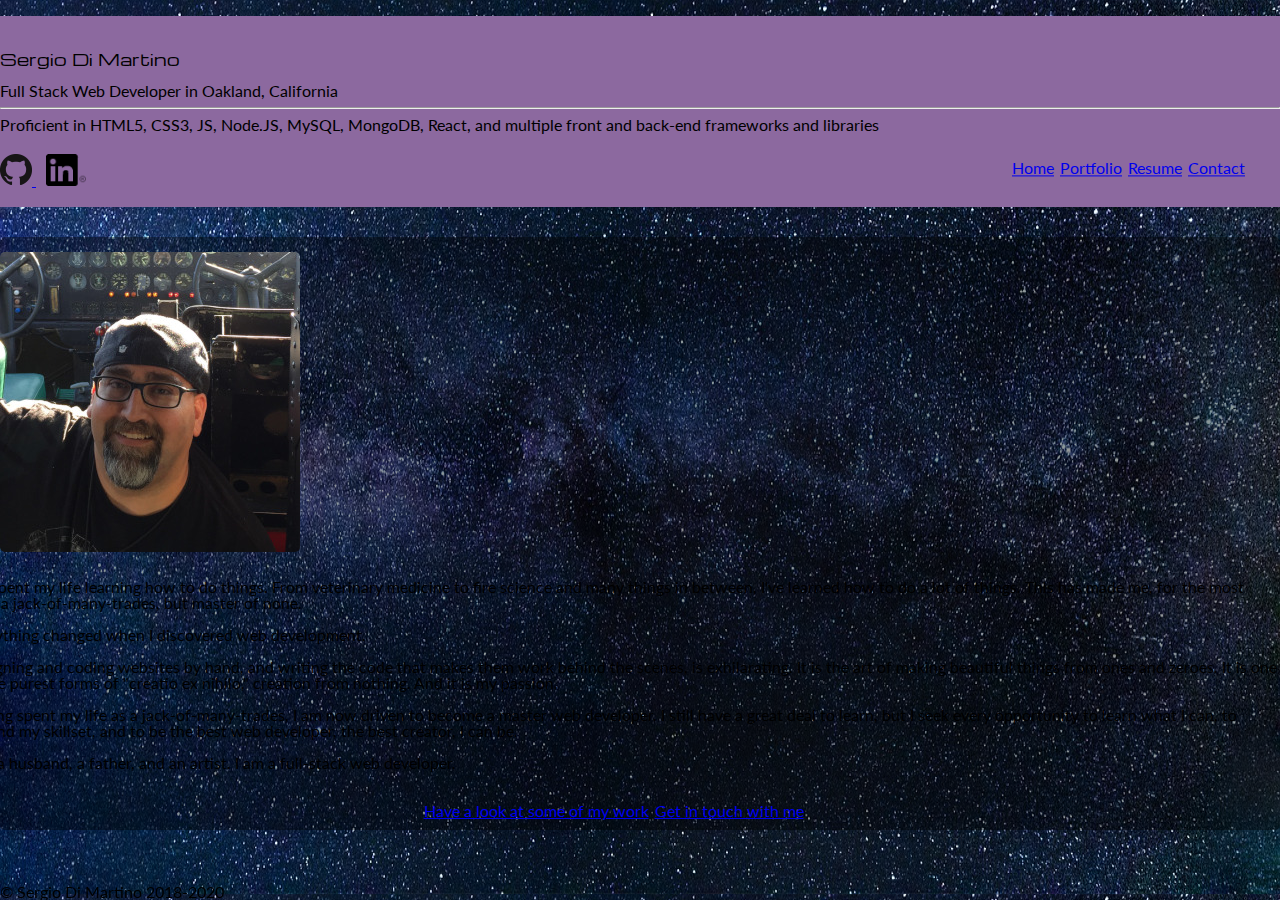
<file: index.html>
<!DOCTYPE html>
<!--[if lt IE 7]>      <html class="no-js lt-ie9 lt-ie8 lt-ie7"> <![endif]-->
<!--[if IE 7]>         <html class="no-js lt-ie9 lt-ie8"> <![endif]-->
<!--[if IE 8]>         <html class="no-js lt-ie9"> <![endif]-->
<!--[if gt IE 8]><!-->
<html class="no-js" lang="en">
  <!--<![endif]-->

  <head>
    <!-- Global site tag (gtag.js) - Google Analytics -->
    <script async src="https://www.googletagmanager.com/gtag/js?id=UA-171512220-1"></script>
    <script>
      window.dataLayer = window.dataLayer || [];
      function gtag(){dataLayer.push(arguments);}
      gtag('js', new Date());

      gtag('config', 'UA-171512220-1');
    </script>
    <!-- end Google Analytics -->
    <meta charset="utf-8" />
    <meta http-equiv="X-UA-Compatible" content="IE=edge" />
    <title>Sergio Di Martino | Full Stack Developer</title>
    <meta
      name="description"
      content="Sergio Di Martino's web development portfolio"
    />
    <meta name="viewport" content="width=device-width, initial-scale=1" />
    <link
      rel="stylesheet"
      href="https://stackpath.bootstrapcdn.com/bootstrap/4.2.1/css/bootstrap.min.css"
      integrity="sha384-GJzZqFGwb1QTTN6wy59ffF1BuGJpLSa9DkKMp0DgiMDm4iYMj70gZWKYbI706tWS"
      crossorigin="anonymous"
    />
    <link
      href="https://fonts.googleapis.com/css?family=Lato|Michroma"
      rel="stylesheet"
    />
    <link rel="stylesheet" href="assets/css/reset.css" />
    <link rel="stylesheet" href="assets/css/style.css" />
  </head>

  <body>
    <!--[if lt IE 7]>
      <p class="browsehappy">
        You are using an <strong>outdated</strong> browser. Please
        <a href="#">upgrade your browser</a> to improve your experience.
      </p>
    <![endif]-->
    <div class="container">
      <br />
      <header>
        <div class="jumbotron text-light">
          <h1 class="display-4 header">Sergio Di Martino</h1>
          <br />
          <p class="lead">
            Full Stack Web Developer in Oakland, California
          </p>
          <hr class="my-2" />
          <p>
            Proficient in HTML5, CSS3, JS, Node.JS, MySQL, MongoDB, React, and
            multiple front and back-end frameworks and libraries
          </p>
          <br />
          <div class="header-nav">
            <span class="left-nav">
              <a href="https://github.com/sdimartino510" target="_blank">
                <img
                  src="assets/images/GitHub-Mark-32px.png"
                  alt="GitHub Logo"
                />
              </a>
              <a
                href="https://www.linkedin.com/in/sergio-di-martino-9360345"
                target="_blank"
              >
                <img
                  class="linked-in"
                  src="assets/images/In-Black-34px-R.png"
                  alt="LinkedIn Logo"
                  height="32px"
                />
              </a>
            </span>
            <span class="right-nav">
              <!-- <p class="links"> -->
              <a class="badge badge-secondary" href="#">Home</a>
              <a class="badge badge-dark" href="portfolio.html">Portfolio</a>
              <a class="badge badge-dark" href="./assets/documents/SergioDiMartinoResume1.pdf" target="_blank">Resume</a>
              <a class="badge badge-dark" href="contact.html">Contact</a>
              <!-- </p> -->
            </span>
          </div>
        </div>
      </header>
      <br />
      <br />
      <main>
        <div class="container about-me text-light border">
          <div class="row">
            <div class="col-md-4 about-pic">
              <img
                class="portrait"
                src="assets/images/portrait2.jpg"
                alt="Picture of Sergio"
              />
            </div>
            <div class="col-md-8 about-text">
              <p>
                I've spent my life learning how to do things. From veterinary
                medicine to fire science and many things in between, I've
                learned how to do a lot of things. This has made me, for the
                most part, a jack-of-many-trades, but master of none.
              </p>
              <br />
              <p>
                Everything changed when I discovered web development.
              </p>
              <br />
              <p>
                Designing and coding websites by hand, and writing the code that
                makes them work behind the scenes, is exhilarating. It is the
                art of making beautiful things from ones and zeroes. It is one
                of the purest forms of "creatio ex nihilo," creation from
                nothing. And it is my passion.
              </p>
              <br />
              <p>
                Having spent my life as a jack-of-many-trades, I am now driven
                to become a master web developer. I still have a great deal to
                learn, but I seek every opportunity to learn what I can, to
                expand my skillset, and to be the best web developer, the best
                <em>creator</em>, I can be.
              </p>
              <br />
              <p>
                I am a husband, a father, and an artist. I am a full-stack web
                developer.
              </p>
              <br />
              <br />
              <p class="about-links">
                <a
                  class="badge badge-pill badge-secondary"
                  href="portfolio.html"
                  >Have a look at some of my work</a
                >
                <a class="badge badge-pill badge-secondary" href="contact.html"
                  >Get in touch with me</a
                >
              </p>
            </div>
          </div>
        </div>
      </main>
    </div>
    <br />
    <br />
    <br />
    <br />
    <footer>
      <div class="row p-1 mb-2 bg-dark text-white text-center">
        <div class="col-md-4"></div>
        <div class="col-md-4">
          <small>&copy; Sergio Di Martino 2018-2020</small>
        </div>
        <div class="col-md-4"></div>
      </div>
    </footer>
    <script src="assets/javascript/script.js" async defer></script>
  </body>
</html>
</file>
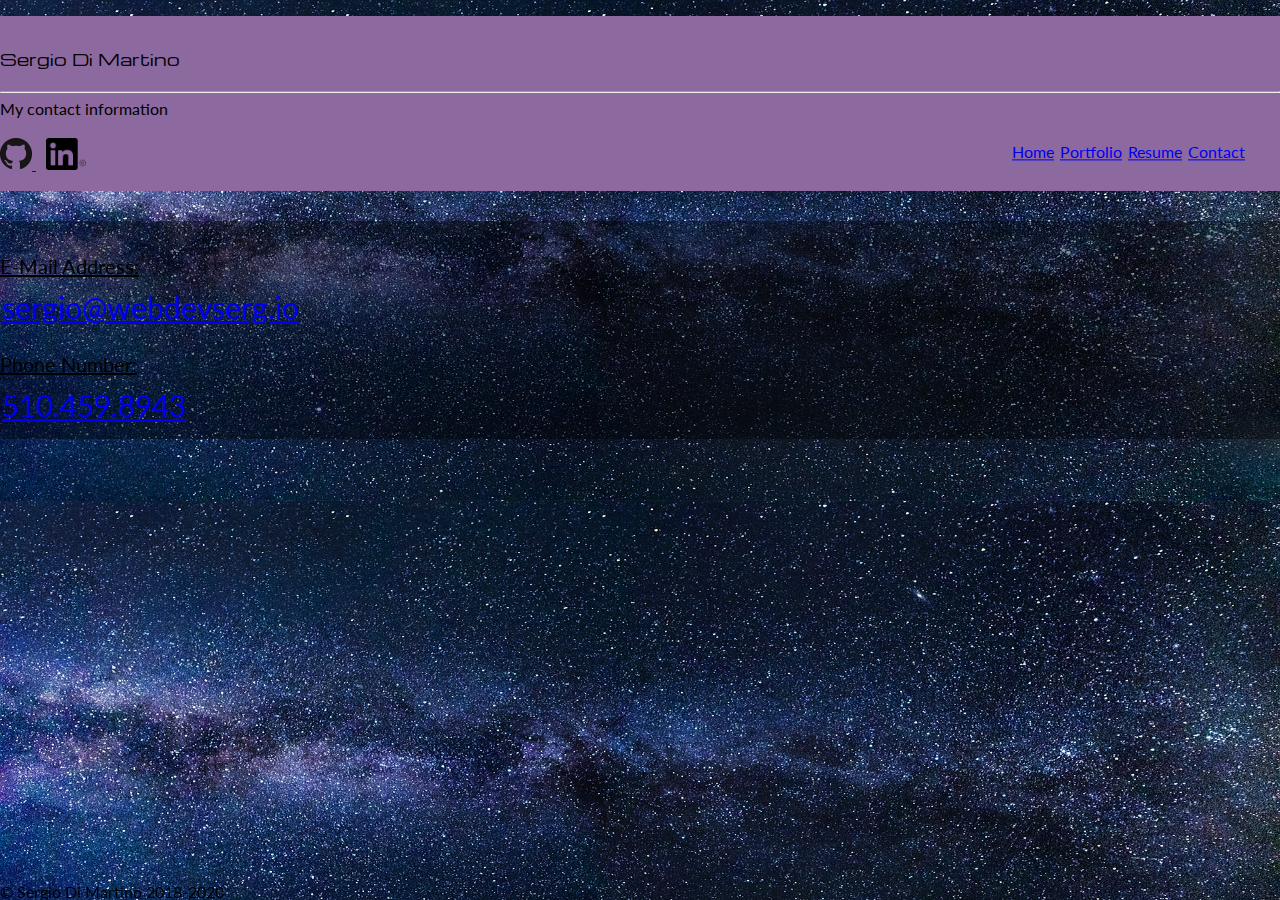
<file: contact.html>
<!DOCTYPE html>
<!--[if lt IE 7]>      <html class="no-js lt-ie9 lt-ie8 lt-ie7"> <![endif]-->
<!--[if IE 7]>         <html class="no-js lt-ie9 lt-ie8"> <![endif]-->
<!--[if IE 8]>         <html class="no-js lt-ie9"> <![endif]-->
<!--[if gt IE 8]><!-->
<html class="no-js" lang="en">
  <!--<![endif]-->
  <head>
    <!-- Global site tag (gtag.js) - Google Analytics -->
    <script async src="https://www.googletagmanager.com/gtag/js?id=UA-171512220-1"></script>
    <script>
      window.dataLayer = window.dataLayer || [];
      function gtag(){dataLayer.push(arguments);}
      gtag('js', new Date());

      gtag('config', 'UA-171512220-1');
    </script>
    <!-- end Google Analytics -->
    <meta charset="utf-8" />
    <meta http-equiv="X-UA-Compatible" content="IE=edge" />
    <title>Sergio Di Martino | Contact Me</title>
    <meta name="description" content="Get in touch with me" />
    <meta name="viewport" content="width=device-width, initial-scale=1" />
    <link
      rel="stylesheet"
      href="https://stackpath.bootstrapcdn.com/bootstrap/4.2.1/css/bootstrap.min.css"
      integrity="sha384-GJzZqFGwb1QTTN6wy59ffF1BuGJpLSa9DkKMp0DgiMDm4iYMj70gZWKYbI706tWS"
      crossorigin="anonymous"
    />
    <link
      href="https://fonts.googleapis.com/css?family=Lato|Michroma"
      rel="stylesheet"
    />
    <link rel="stylesheet" href="assets/css/reset.css" />
    <link rel="stylesheet" href="assets/css/style.css" />
  </head>
  <body>
    <!--[if lt IE 7]>
      <p class="browsehappy">
        You are using an <strong>outdated</strong> browser. Please
        <a href="#">upgrade your browser</a> to improve your experience.
      </p>
    <![endif]-->
    <div class="container">
      <br />
      <header>
        <div class="jumbotron text-light">
          <h1 class="display-4 header">Sergio Di Martino</h1>
          <br />
          <hr class="my-2" />
          <p class="lead">
            My contact information
          </p>
          <br />
          <div class="header-nav">
            <span class="left-nav">
              <a href="https://github.com/sdimartino510" target="_blank">
                <img
                  src="assets/images/GitHub-Mark-32px.png"
                  alt="GitHub Logo"
                />
              </a>
              <a
                href="https://www.linkedin.com/in/sergio-di-martino-9360345"
                target="_blank"
              >
                <img
                  class="linked-in"
                  src="assets/images/In-Black-34px-R.png"
                  alt="LinkedIn Logo"
                  height="32px"
                />
              </a>
            </span>
            <span class="right-nav">
              <!-- <p class="links"> -->
              <a class="badge badge-dark" href="index.html">Home</a>
              <a class="badge badge-dark" href="portfolio.html">Portfolio</a>
              <a class="badge badge-dark" href="./assets/documents/SergioDiMartinoResume1.pdf" target="_blank">Resume</a>
              <a class="badge badge-secondary" href="#">Contact</a>
              <!-- </p> -->
            </span>
          </div>
        </div>
      </header>
      <br />
      <br />
      <main>
        <div class="jumbotron contact text-light border">
          <div class="col-md-12">
            <p class="underline">
              E-Mail Address:
            </p>
            <br />
            <p class="email">
              <a
                href="mailto:sergio@webdevserg.io?subject=web portfolio"
                class="badge badge-pill badge-secondary"
                >sergio@webdevserg.io</a
              >
            </p>
            <br />
            <br />
            <p class="underline">
              Phone Number:
            </p>
            <br />
            <p class="email">
              <a
                href="tel:510-459-8943"
                class="badge badge-pill badge-secondary"
                >510.459.8943</a
              >
            </p>
          </div>
        </div>
      </main>
    </div>
    <br />
    <br />
    <br />
    <br />
    <footer>
      <div class="row p-1 mb-2 bg-dark text-white text-center">
        <div class="col-md-4"></div>
        <div class="col-md-4">
          <small>&copy; Sergio Di Martino 2018-2020</small>
        </div>
        <div class="col-md-4"></div>
      </div>
    </footer>
    <script
      src="https://code.jquery.com/jquery-3.3.1.js"
      integrity="sha256-2Kok7MbOyxpgUVvAk/HJ2jigOSYS2auK4Pfzbm7uH60="
      crossorigin="anonymous"
    ></script>
    <!-- <script src="https://www.gstatic.com/firebasejs/5.8.3/firebase.js"></script>
    <script src="https://unpkg.com/sweetalert/dist/sweetalert.min.js"></script>
    <script src="assets/javascript/script.js" async defer></script> -->
  </body>
</html>
</file>
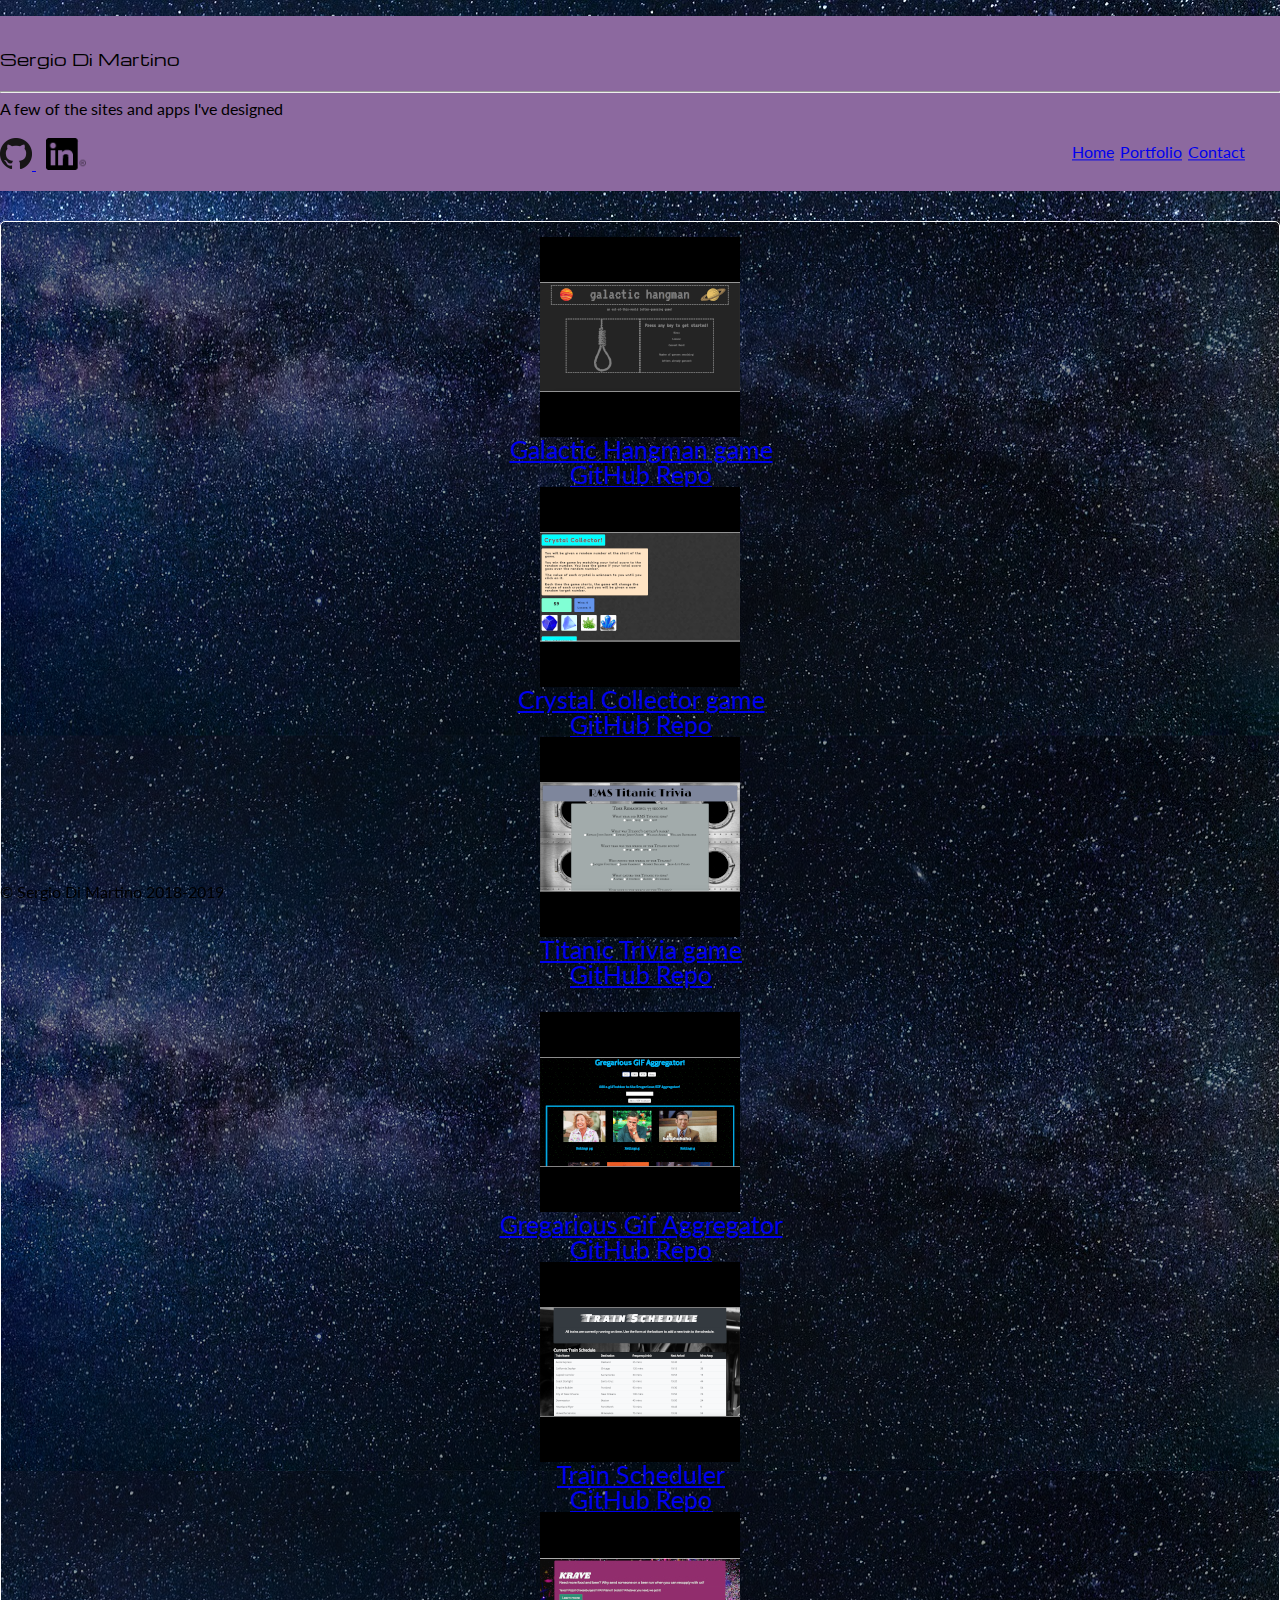
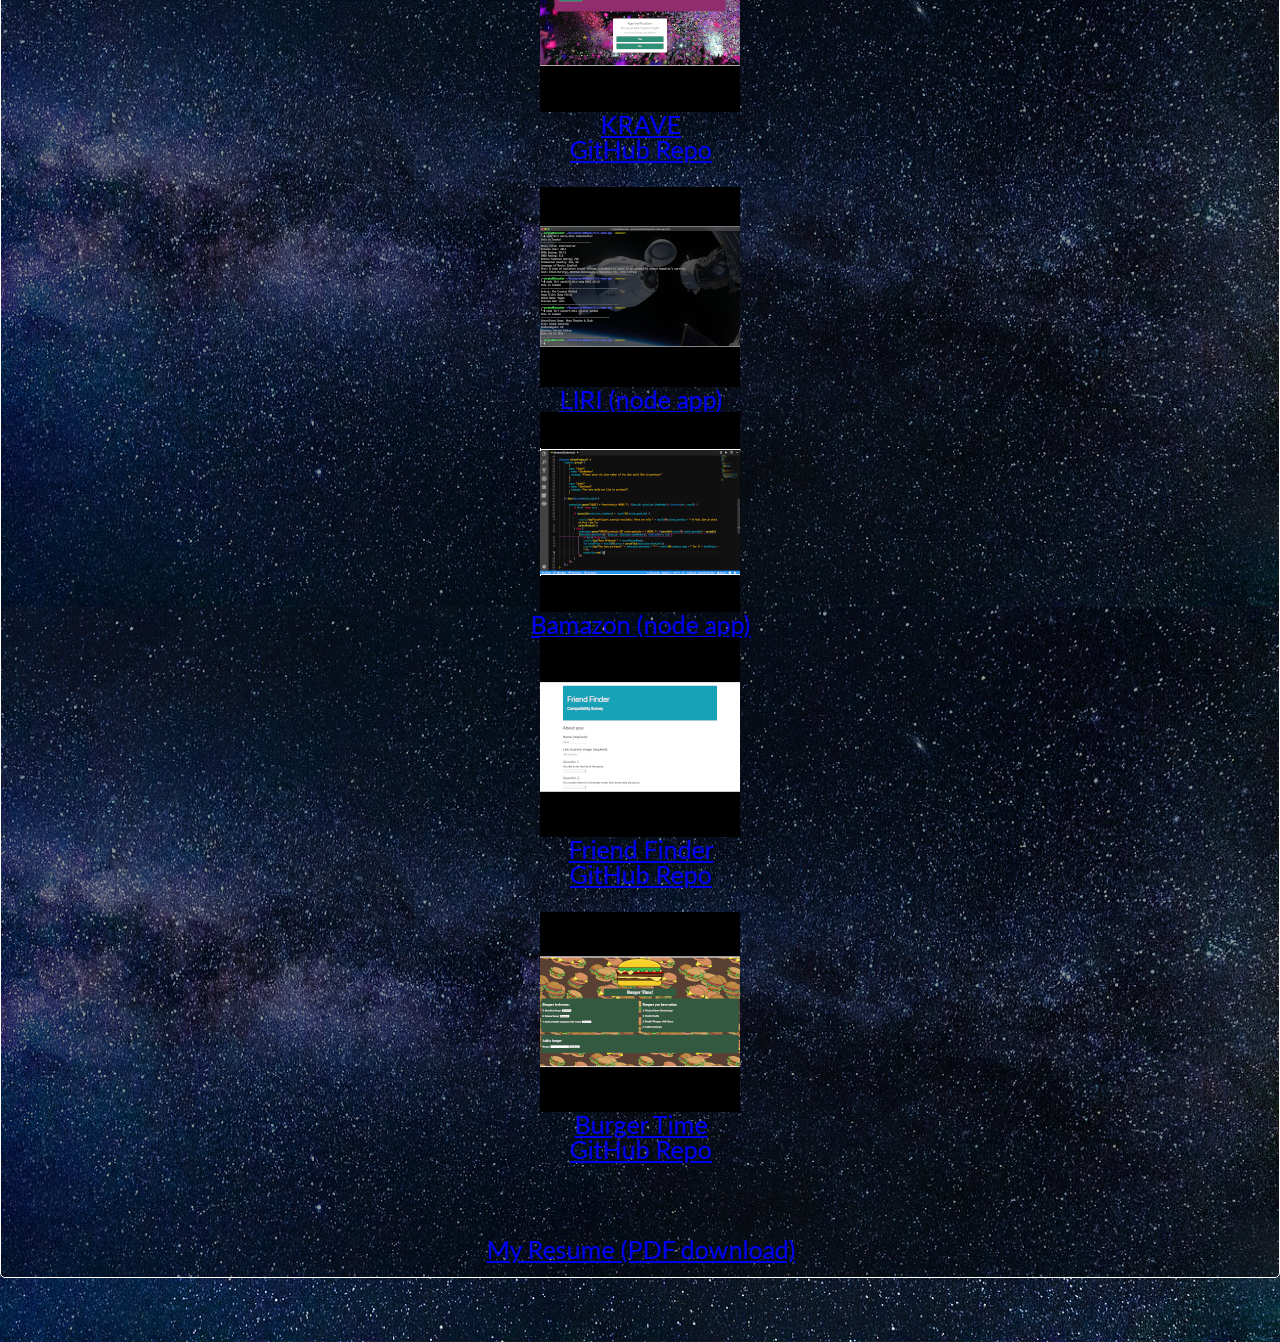
<file: portfolio-x.html>
<!DOCTYPE html>
<!--[if lt IE 7]>      <html class="no-js lt-ie9 lt-ie8 lt-ie7"> <![endif]-->
<!--[if IE 7]>         <html class="no-js lt-ie9 lt-ie8"> <![endif]-->
<!--[if IE 8]>         <html class="no-js lt-ie9"> <![endif]-->
<!--[if gt IE 8]><!--> <html class="no-js"> <!--<![endif]-->
    <head>
        <meta charset="utf-8">
        <meta http-equiv="X-UA-Compatible" content="IE=edge">
        <title>Sergio Di Martino | Portfolio</title>
        <meta name="description" content="A selection of websites I have created">
        <meta name="viewport" content="width=device-width, initial-scale=1">
        <link rel="stylesheet"
            href="https://stackpath.bootstrapcdn.com/bootstrap/4.2.1/css/bootstrap.min.css" integrity="sha384-GJzZqFGwb1QTTN6wy59ffF1BuGJpLSa9DkKMp0DgiMDm4iYMj70gZWKYbI706tWS" crossorigin="anonymous">
        <link href="https://fonts.googleapis.com/css?family=Lato|Michroma" rel="stylesheet">
        <link rel="stylesheet" href="assets/css/reset.css">
        <link rel="stylesheet" href="assets/css/style.css">
    </head>
    <body>
        <!--[if lt IE 7]>
            <p class="browsehappy">You are using an <strong>outdated</strong> browser. Please <a href="#">upgrade your browser</a> to improve your experience.</p>
        <![endif]-->
        <div class="container">
        <br>
            <div class="jumbotron text-light">
                <h1 class="display-4 header">Sergio Di Martino</h1>
                <br>
                <hr class="my-2">
                <p class="lead">
                    A few of the sites and apps I've designed
                </p>
                <br>
                    <div class="header-nav">
                        <span class="left-nav">
                            <a href="https://github.com/sdimartino510" target="_blank">
                                <img src="assets/images/GitHub-Mark-32px.png" alt="GitHub Logo">
                            </a>
                            <a href="https://www.linkedin.com/in/sergio-di-martino-9360345" target="_blank">
                                <img class="linked-in" src="assets/images/In-Black-34px-R.png" alt="LinkedIn Logo" height="32px">
                            </a>
                        </span>
                        <span class="right-nav">
                            <!-- <p class="links"> -->
                                <a class="badge badge-dark" href="index.html">Home</a>
                                <a class="badge badge-secondary" href="#">Portfolio</a>
                                <a class="badge badge-dark" href="contact.html">Contact</a>
                            <!-- </p> -->
                        </span>
                    </div>
            </div>
            <br>
            <br>
            <div class="container portfolio text-light">
                <div class="row">
                    <div class="col-md-4">
                        <a href="https://webdevserg.io/Word-Guess-Game/" target="_blank">
                            <img src="assets/images/hangman.png" class="hvr-float" alt="Galactic Hangman game">
                        </a>
                        <p>
                            <a class="badge badge-pill badge-secondary" href="https://webdevserg.io/Word-Guess-Game/" target="_blank">Galactic Hangman game</a>
                        </p>
                        <p>
                            <a class="badge badge-pill badge-secondary" href="https://github.com/sdimartino510/Word-Guess-Game" target="_blank">GitHub Repo</a>
                        </p>
                    </div>
                    <div class="col-md-4">
                        <a href="https://webdevserg.io/unit-4-game/" target="_blank">
                            <img src="assets/images/crystal-collector.png" class="hvr-float" alt="Crystal Collector game">
                        </a>
                        <p>
                            <a class="badge badge-pill badge-secondary" href="https://webdevserg.io/unit-4-game/" target="_blank">Crystal Collector game</a>
                        </p>
                        <p>
                            <a class="badge badge-pill badge-secondary" href="https://github.com/sdimartino510/unit-4-game" target="_blank">GitHub Repo</a>
                        </p>
                    </div>
                    <div class="col-md-4">
                        <a href="https://webdevserg.io/TriviaGame/" target="_blank">
                            <img src="assets/images/titanic-trivia.png" class="hvr-float" alt="Titanic Trivia game">
                        </a>
                        <p>
                            <a class="badge badge-pill badge-secondary" href="https://webdevserg.io/TriviaGame/" target="_blank">Titanic Trivia game</a>
                        </p>
                        <p>
                            <a class="badge badge-pill badge-secondary" href="https://github.com/sdimartino510/TriviaGame" target="_blank">GitHub Repo</a>
                        </p>
                    </div>
                </div>
                <br>
                <div class="row">
                    <div class="col-md-4">
                        <a href="https://webdevserg.io/gif-aggregator/" target="_blank">
                            <img src="assets/images/gif-aggregator.png" class="hvr-float" alt="Gregarious Gif Aggregator">
                        </a>
                        <p>
                            <a class="badge badge-pill badge-secondary" href="https://webdevserg.io/gif-aggregator/" target="_blank">Gregarious Gif Aggregator</a>
                        </p>
                        <p>
                            <a class="badge badge-pill badge-secondary" href="https://github.com/sdimartino510/gif-aggregator" target="_blank">GitHub Repo</a>
                        </p>
                    </div>
                    <div class="col-md-4">
                        <a href="https://webdevserg.io/train-time/" target="_blank">
                            <img src="assets/images/train-schedule.png" class="hvr-float" alt="Train Scheduler">
                        </a>
                        <p>
                            <a class="badge badge-pill badge-secondary" href="https://webdevserg.io/train-time/" target="_blank">Train Scheduler</a>
                        </p>
                        <p>
                            <a class="badge badge-pill badge-secondary" href="https://github.com/sdimartino510/train-time" target="_blank">GitHub Repo</a>
                        </p>
                    </div>
                    <div class="col-md-4">
                        <a href="https://jennmartinez.github.io/Project1/" target="_blank">
                            <img src="assets/images/krave.jpeg" class="hvr-float" alt="KRAVE food delivery service">
                        </a>
                        <p>
                            <a class="badge badge-pill badge-secondary" href="https://jennmartinez.github.io/Project1/" target="_blank">KRAVE</a>
                        </p>
                        <p>
                            <a class="badge badge-pill badge-secondary" href="https://github.com/JennMartinez/Project1" target="_blank">GitHub Repo</a>
                        </p>
                    </div>
                </div>
                <br>
                <div class="row">
                    <div class="col-md-4">
                        <a href="https://github.com/sdimartino510/liri-node-app" target="_blank">
                            <img src="assets/images/liri-app.png" class="hvr-float" alt="LIRI node app">
                        </a>
                        <p>
                            <a class="badge badge-pill badge-secondary" href="https://github.com/sdimartino510/liri-node-app" target="_blank">LIRI (node app)</a>
                        </p>
                    </div>
                    <div class="col-md-4">
                        <a href="https://github.com/sdimartino510/bamazon" target="_blank">
                            <img src="assets/images/bamazon-app.png" class="hvr-float" alt="Bamazon node app">
                        </a>
                        <p>
                            <a class="badge badge-pill badge-secondary" href="https://github.com/sdimartino510/bamazon" target="_blank">Bamazon (node app)</a>
                        </p>
                    </div>
                    <div class="col-md-4">
                        <a href="https://fierce-shore-10494.herokuapp.com/" target="_blank">
                            <img src="assets/images/friendfinder.png" class="hvr-float" alt="Friend Finder">
                        </a>
                        <p>
                            <a class="badge badge-pill badge-secondary" href="https://fierce-shore-10494.herokuapp.com/" target="_blank">Friend Finder</a>
                        </p>
                        <p>
                            <a class="badge badge-pill badge-secondary" href="https://github.com/sdimartino510/FriendFinder" target="_blank">GitHub Repo</a>
                        </p>
                    </div>
                </div>
                <br>
                <div class="row">
                    <div class="col-md-4">
                        <a href="https://powerful-harbor-88017.herokuapp.com/burgers" target="_blank">
                            <img src="assets/images/burger-time.png" class="hvr-float" alt="Burger Time">
                        </a>
                        <p>
                            <a class="badge badge-pill badge-secondary" href="https://powerful-harbor-88017.herokuapp.com/burgers" target="_blank">Burger Time</a>
                        </p>
                        <p>
                            <a class="badge badge-pill badge-secondary" href="https://github.com/sdimartino510/burger" target="_blank">GitHub Repo</a>
                        </p>
                    </div>
                    <div class="col-md-4 resume-link">
                        <br>
                        <br>
                        <br>
                        <a class="badge badge-pill badge-secondary" href="assets/documents/SergioDiMartinoResume.pdf" target="_blank">My Resume (PDF download)</a>
                    </div>
                    <div class="col-md-4">
                        <!-- Reserved for future project -->
                    </div>
                </div>
            </div>
        </div>
        <br>
        <br>
        <br>
        <br>
        <footer>
            <div class="row p-1 mb-2 bg-dark text-white text-center">
                <div class="col-md-4">
                </div>
                <div class="col-md-4">
                    <small>&copy; Sergio Di Martino 2018-2019</small>
                </div>
                <div class="col-md-4">
                </div>
            </div>
        </footer>
        <script
            src="https://code.jquery.com/jquery-3.3.1.js"
            integrity="sha256-2Kok7MbOyxpgUVvAk/HJ2jigOSYS2auK4Pfzbm7uH60="
            crossorigin="anonymous"></script>
        <script src="assets/javascript/script.js" async defer></script>
    </body>
</html>
</file>
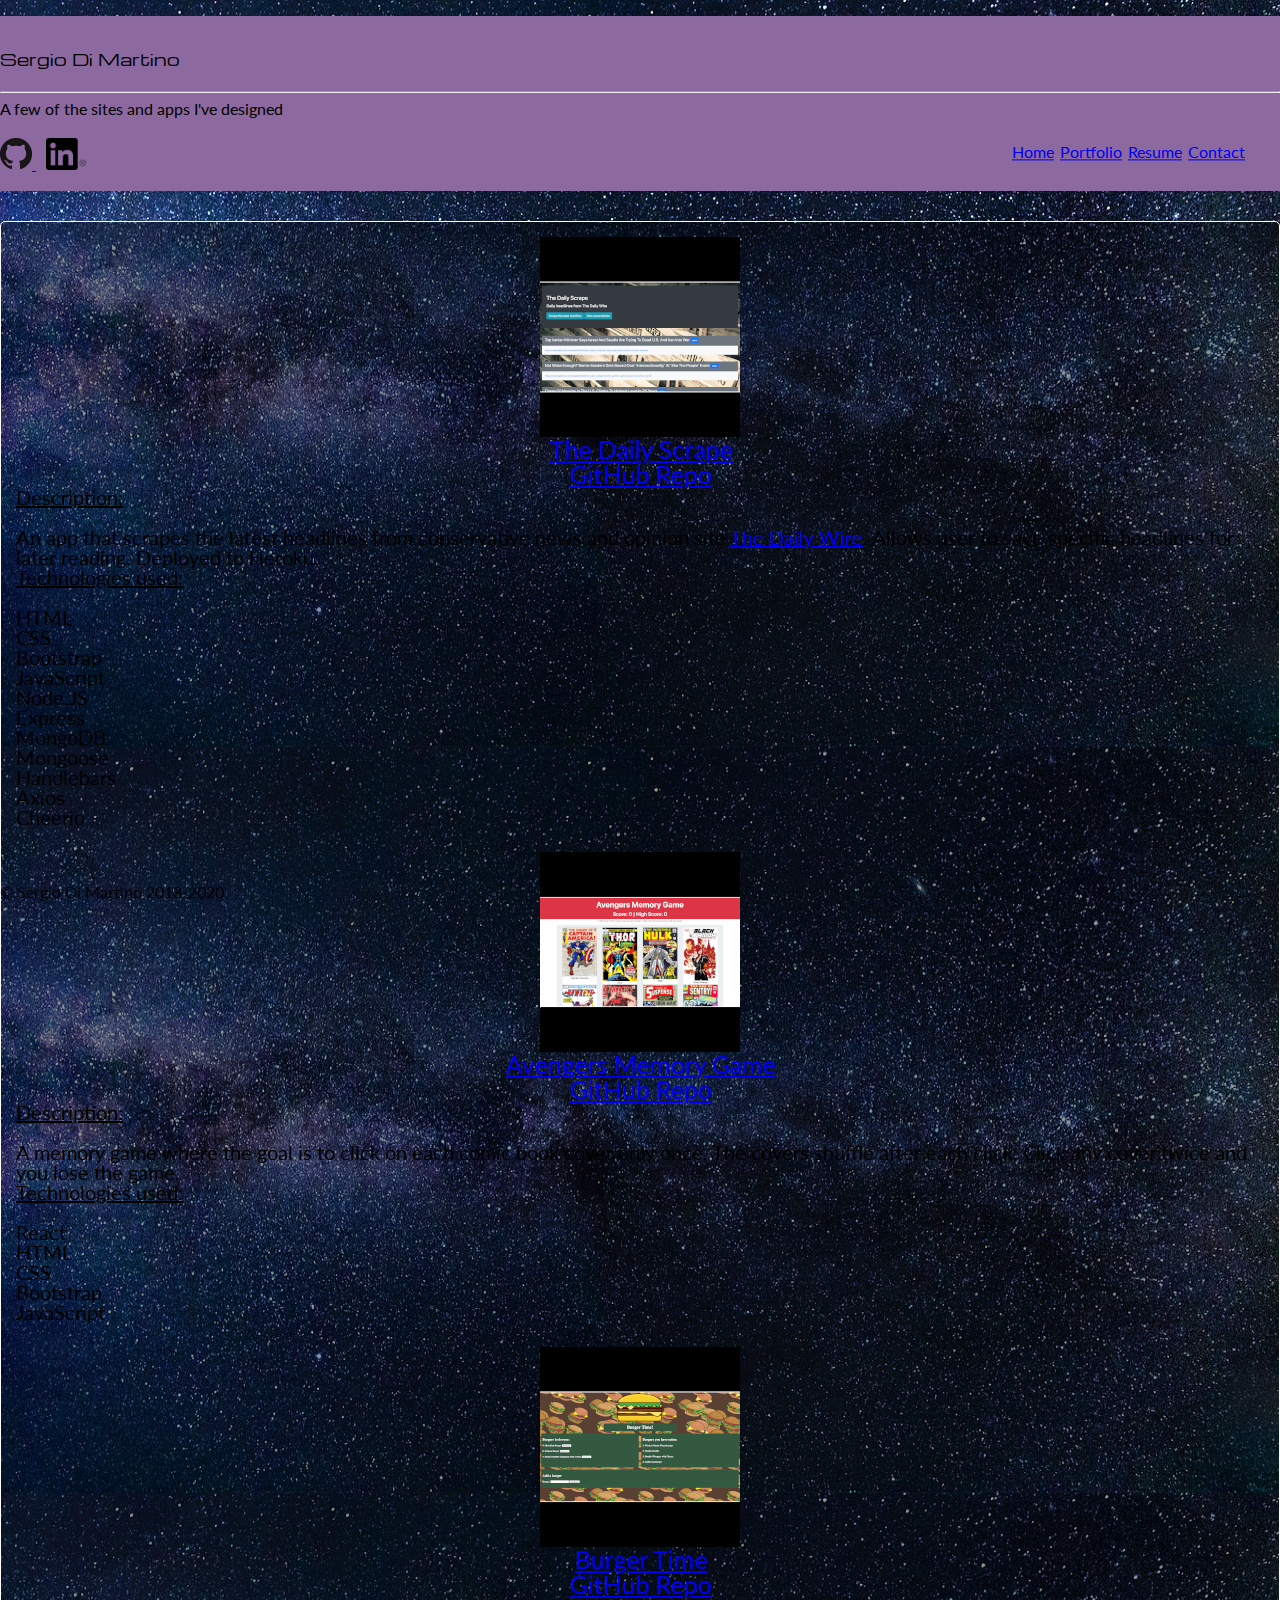
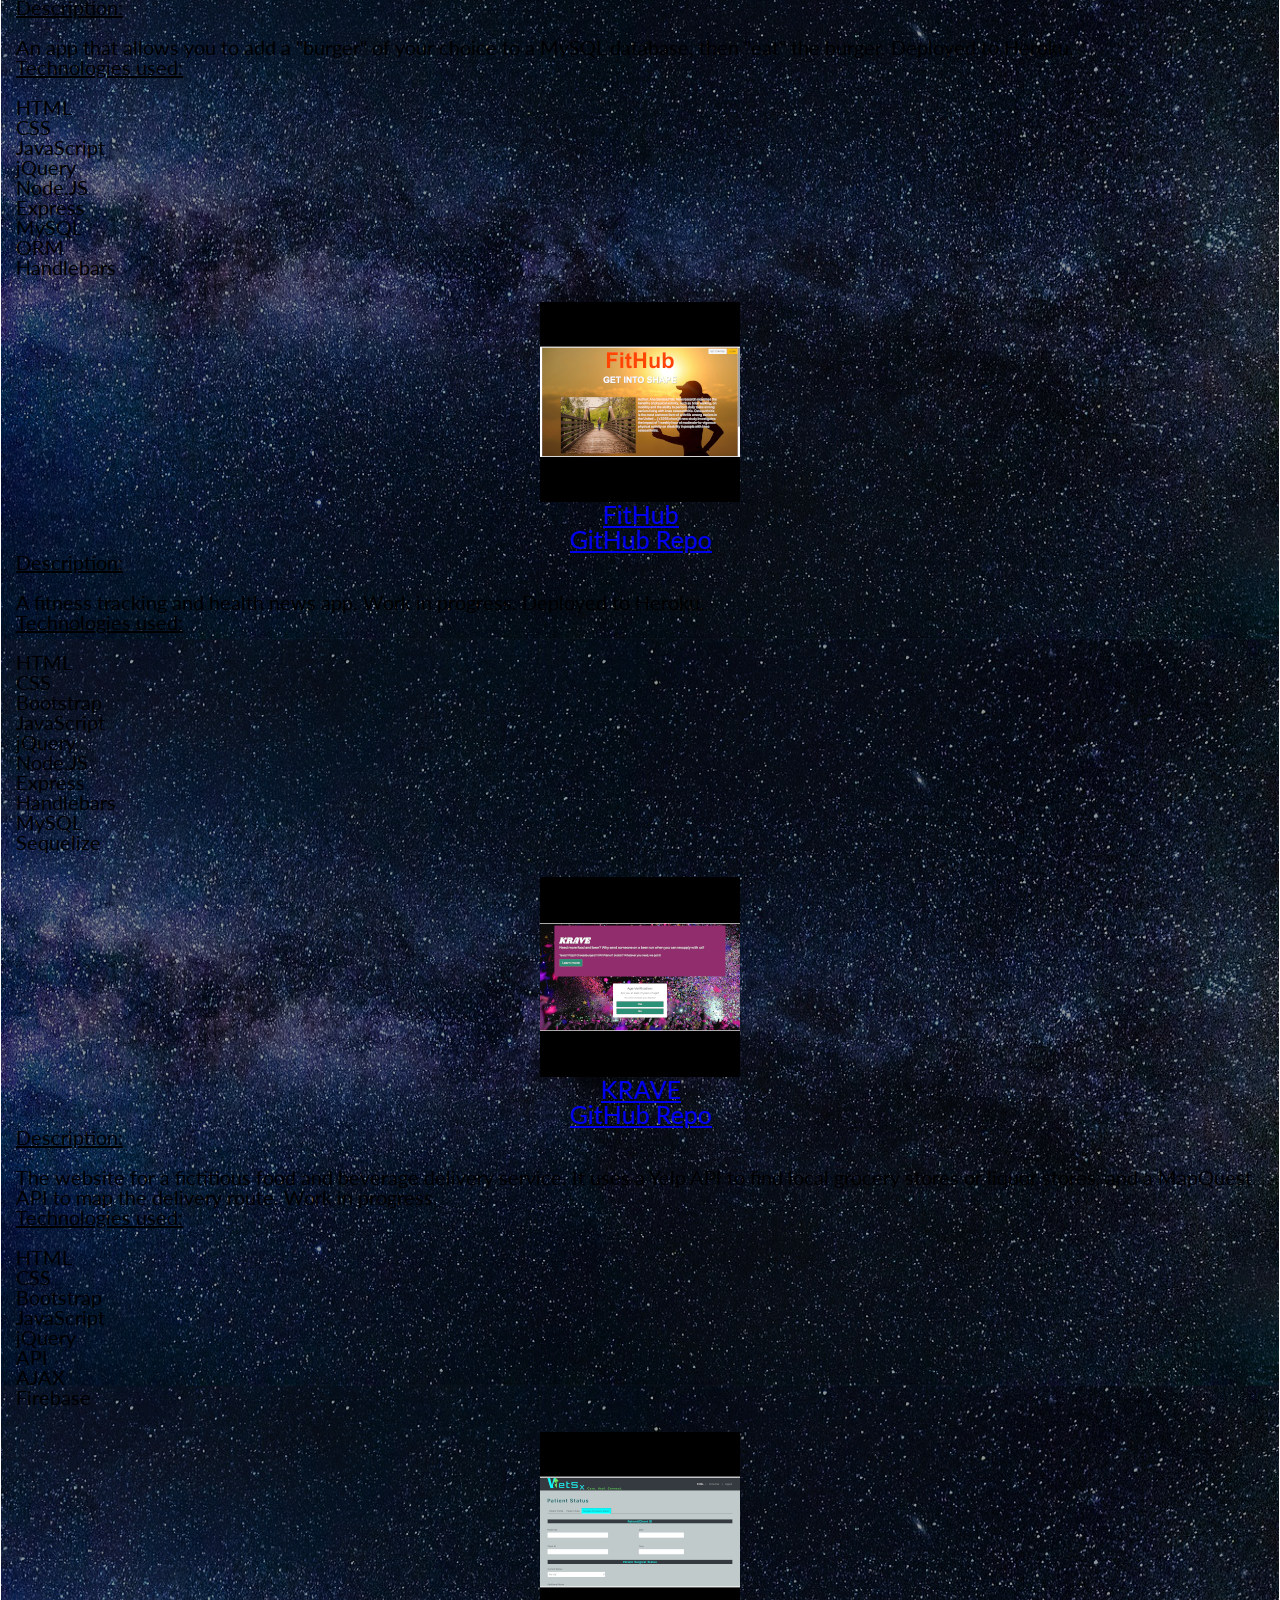
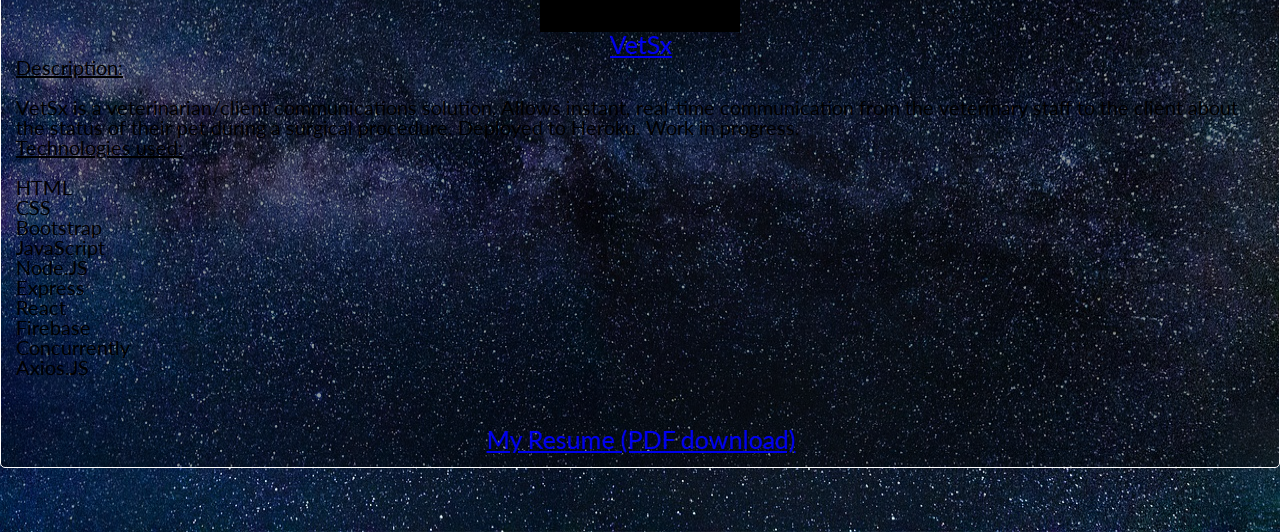
<file: portfolio.html>
<!DOCTYPE html>
<!--[if lt IE 7]>      <html class="no-js lt-ie9 lt-ie8 lt-ie7"> <![endif]-->
<!--[if IE 7]>         <html class="no-js lt-ie9 lt-ie8"> <![endif]-->
<!--[if IE 8]>         <html class="no-js lt-ie9"> <![endif]-->
<!--[if gt IE 8]><!-->
<html class="no-js" lang="en">
  <!--<![endif]-->
  <head>
    <!-- Global site tag (gtag.js) - Google Analytics -->
    <script async src="https://www.googletagmanager.com/gtag/js?id=UA-171512220-1"></script>
    <script>
      window.dataLayer = window.dataLayer || [];
      function gtag(){dataLayer.push(arguments);}
      gtag('js', new Date());

      gtag('config', 'UA-171512220-1');
    </script>
    <!-- end Google Analytics -->
    <meta charset="utf-8" />
    <meta http-equiv="X-UA-Compatible" content="IE=edge" />
    <title>Sergio Di Martino | Portfolio</title>
    <meta name="description" content="A selection of websites I have created" />
    <meta name="viewport" content="width=device-width, initial-scale=1" />
    <link
      rel="stylesheet"
      href="https://stackpath.bootstrapcdn.com/bootstrap/4.2.1/css/bootstrap.min.css"
      integrity="sha384-GJzZqFGwb1QTTN6wy59ffF1BuGJpLSa9DkKMp0DgiMDm4iYMj70gZWKYbI706tWS"
      crossorigin="anonymous"
    />
    <link
      href="https://fonts.googleapis.com/css?family=Lato|Michroma"
      rel="stylesheet"
    />
    <link rel="stylesheet" href="assets/css/reset.css" />
    <link rel="stylesheet" href="assets/css/style.css" />
  </head>
  <body>
    <!--[if lt IE 7]>
      <p class="browsehappy">
        You are using an <strong>outdated</strong> browser. Please
        <a href="#">upgrade your browser</a> to improve your experience.
      </p>
    <![endif]-->
    <div class="container">
      <br />
      <div class="jumbotron text-light">
        <h1 class="display-4 header">Sergio Di Martino</h1>
        <br />
        <hr class="my-2" />
        <p class="lead">
          A few of the sites and apps I've designed
        </p>
        <br />
        <div class="header-nav">
          <span class="left-nav">
            <a href="https://github.com/sdimartino510" target="_blank">
              <img src="assets/images/GitHub-Mark-32px.png" alt="GitHub Logo" />
            </a>
            <a
              href="https://www.linkedin.com/in/sergio-di-martino-9360345"
              target="_blank"
            >
              <img
                class="linked-in"
                src="assets/images/In-Black-34px-R.png"
                alt="LinkedIn Logo"
                height="32px"
              />
            </a>
          </span>
          <span class="right-nav">
            <!-- <p class="links"> -->
            <a class="badge badge-dark" href="index.html">Home</a>
            <a class="badge badge-secondary" href="#">Portfolio</a>
            <a class="badge badge-dark" href="./assets/documents/SergioDiMartinoResume1.pdf" target="_blank">Resume</a>
            <a class="badge badge-dark" href="contact.html">Contact</a>
            <!-- </p> -->
          </span>
        </div>
      </div>
      <br />
      <br />
      <div class="container portfolio text-light">
        <div class="row">
          <div class="col-md-4">
            <a
              href="https://boiling-woodland-64989.herokuapp.com/"
              target="_blank"
            >
              <img
                src="assets/images/daily-scrape.png"
                class="hvr-float"
                alt="The Daily Scrape"
              />
            </a>
            <p>
              <a
                class="badge badge-pill badge-secondary"
                href="https://boiling-woodland-64989.herokuapp.com/"
                target="_blank"
                >The Daily Scrape</a
              >
            </p>
            <p>
              <a
                class="badge badge-pill badge-secondary"
                href="https://github.com/sdimartino510/scoop-scraper"
                target="_blank"
                >GitHub Repo</a
              >
            </p>
          </div>
          <div class="col-md-4 info">
            <p class="underline">Description:</p>
            <br />
            <p>
              An app that scrapes the latest headlines from conservative news
              and opinion site
              <a href="https://www.dailywire.com/" target="_blank"
                >The Daily Wire</a
              >. Allows user to save specific headlines for later reading.
              Deployed to Heroku.
            </p>
          </div>
          <div class="col-md-4 info">
            <p class="underline">
              Technologies used:
            </p>
            <br />
            <ul>
              <li>
                HTML
              </li>
              <li>
                CSS
              </li>
              <li>
                Bootstrap
              </li>
              <li>
                JavaScript
              </li>
              <li>
                Node.JS
              </li>
              <li>
                Express
              </li>
              <li>
                MongoDB
              </li>
              <li>
                Mongoose
              </li>
              <li>
                Handlebars
              </li>
              <li>
                Axios
              </li>
              <li>
                Cheerio
              </li>
            </ul>
          </div>
        </div>
        <br />
        <div class="row">
          <div class="col-md-4">
            <a href="https://webdevserg.io/clicky-game/" target="_blank">
              <img
                src="assets/images/avengers.png"
                class="hvr-float"
                alt="Avengers Memory Game"
              />
            </a>
            <p>
              <a
                class="badge badge-pill badge-secondary"
                href="https://webdevserg.io/clicky-game/"
                target="_blank"
                >Avengers Memory Game</a
              >
            </p>
            <p>
              <a
                class="badge badge-pill badge-secondary"
                href="https://github.com/sdimartino510/clicky-game"
                target="_blank"
                >GitHub Repo</a
              >
            </p>
          </div>
          <div class="col-md-4 info">
            <p class="underline">Description:</p>
            <br />
            <p>
              A memory game where the goal is to click on each comic book cover
              only once. The covers shuffle after each click. Click any cover
              twice and you lose the game.
            </p>
          </div>
          <div class="col-md-4 info">
            <p class="underline">
              Technologies used:
            </p>
            <br />
            <ul>
              <li>
                React
              </li>
              <li>
                HTML
              </li>
              <li>
                CSS
              </li>
              <li>
                Bootstrap
              </li>
              <li>
                JavaScript
              </li>
            </ul>
          </div>
        </div>
        <br />
        <div class="row">
          <div class="col-md-4">
            <a
              href="https://powerful-harbor-88017.herokuapp.com/burgers"
              target="_blank"
            >
              <img
                src="assets/images/burger-time.png"
                class="hvr-float"
                alt="Burger Time"
              />
            </a>
            <p>
              <a
                class="badge badge-pill badge-secondary"
                href="https://powerful-harbor-88017.herokuapp.com/burgers"
                target="_blank"
                >Burger Time</a
              >
            </p>
            <p>
              <a
                class="badge badge-pill badge-secondary"
                href="https://github.com/sdimartino510/burger"
                target="_blank"
                >GitHub Repo</a
              >
            </p>
          </div>
          <div class="col-md-4 info">
            <p class="underline">Description:</p>
            <br />
            <p>
              An app that allows you to add a "burger" of your choice to a MySQL
              database, then "eat" the burger. Deployed to Heroku.
            </p>
          </div>
          <div class="col-md-4 info">
            <p class="underline">
              Technologies used:
            </p>
            <br />
            <ul>
              <li>
                HTML
              </li>
              <li>
                CSS
              </li>
              <li>
                JavaScript
              </li>
              <li>
                jQuery
              </li>
              <li>
                Node.JS
              </li>
              <li>
                Express
              </li>
              <li>
                MySQL
              </li>
              <li>
                ORM
              </li>
              <li>
                Handlebars
              </li>
            </ul>
          </div>
        </div>
        <br />
        <div class="row">
          <div class="col-md-4">
            <a href="https://young-stream-55723.herokuapp.com/" target="_blank">
              <img
                src="assets/images/fithub.png"
                class="hvr-float"
                alt="FitHub"
              />
            </a>
            <p>
              <a
                class="badge badge-pill badge-secondary"
                href="https://young-stream-55723.herokuapp.com/"
                target="_blank"
                >FitHub</a
              >
            </p>
            <p>
              <a
                class="badge badge-pill badge-secondary"
                href="https://github.com/sdimartino510/fithub"
                target="_blank"
                >GitHub Repo</a
              >
            </p>
          </div>
          <div class="col-md-4 info">
            <p class="underline">Description:</p>
            <br />
            <p>
              A fitness tracking and health news app. Work in progress. Deployed
              to Heroku.
            </p>
          </div>
          <div class="col-md-4 info">
            <p class="underline">
              Technologies used:
            </p>
            <br />
            <ul>
              <li>
                HTML
              </li>
              <li>
                CSS
              </li>
              <li>
                Bootstrap
              </li>
              <li>
                JavaScript
              </li>
              <li>
                jQuery
              </li>
              <li>
                Node.JS
              </li>
              <li>
                Express
              </li>
              <li>
                Handlebars
              </li>
              <li>
                MySQL
              </li>
              <li>
                Sequelize
              </li>
            </ul>
          </div>
        </div>
        <br />
        <div class="row">
          <div class="col-md-4">
            <a href="https://webdevserg.io/krave/" target="_blank">
              <img
                src="assets/images/krave.jpeg"
                class="hvr-float"
                alt="KRAVE"
              />
            </a>
            <p>
              <a
                class="badge badge-pill badge-secondary"
                href="https://webdevserg.io/krave/"
                target="_blank"
                >KRAVE</a
              >
            </p>
            <p>
              <a
                class="badge badge-pill badge-secondary"
                href="https://github.com/sdimartino510/krave"
                target="_blank"
                >GitHub Repo</a
              >
            </p>
          </div>
          <div class="col-md-4 info">
            <p class="underline">Description:</p>
            <br />
            <p>
              The website for a fictitious food and beverage delivery service.
              It uses a Yelp API to find local grocery stores or liquor stores,
              and a MapQuest API to map the delivery route. Work in progress.
            </p>
          </div>
          <div class="col-md-4 info">
            <p class="underline">
              Technologies used:
            </p>
            <br />
            <ul>
              <li>
                HTML
              </li>
              <li>
                CSS
              </li>
              <li>
                Bootstrap
              </li>
              <li>
                JavaScript
              </li>
              <li>
                jQuery
              </li>
              <li>
                API
              </li>
              <li>
                AJAX
              </li>
              <li>
                Firebase
              </li>
            </ul>
          </div>
        </div>
        <br />
        <div class="row">
          <div class="col-md-4">
            <a
              href="https://github.com/sdimartino510/vet_track"
              target="_blank"
            >
              <img
                src="assets/images/vetsx.png"
                class="hvr-float"
                alt="Vet Sx"
              />
            </a>
            <p>
              <a
                class="badge badge-pill badge-secondary"
                href="https://github.com/sdimartino510/vet_track"
                target="_blank"
                >VetSx</a
              >
            </p>
          </div>
          <div class="col-md-4 info">
            <p class="underline">Description:</p>
            <br />
            <p>
              VetSx is a veterinarian/client communications solution. Allows
              instant, real-time communication from the veterinary staff to the
              client about the status of their pet during a surgical procedure.
              Deployed to Heroku. Work in progress.
            </p>
          </div>
          <div class="col-md-4 info">
            <p class="underline">
              Technologies used:
            </p>
            <br />
            <ul>
              <li>
                HTML
              </li>
              <li>
                CSS
              </li>
              <li>
                Bootstrap
              </li>
              <li>
                JavaScript
              </li>
              <li>
                Node.JS
              </li>
              <li>
                Express
              </li>
              <li>
                React
              </li>
              <li>
                Firebase
              </li>
              <li>
                Concurrently
              </li>
              <li>
                Axios.JS
              </li>
            </ul>
          </div>
        </div>
        <br />
        <div class="row">
          <div class="col-md-4"></div>
          <div class="col-md-4 resume-link">
            <br />
            <a
              class="badge badge-pill badge-secondary"
              href="assets/documents/SergioDiMartinoResume1.pdf"
              target="_blank"
              >My Resume (PDF download)</a
            >
          </div>
        </div>
      </div>
    </div>
    <br />
    <br />
    <br />
    <br />
    <footer>
      <div class="row p-1 mb-2 bg-dark text-white text-center">
        <div class="col-md-4"></div>
        <div class="col-md-4">
          <small>&copy; Sergio Di Martino 2018-2020</small>
        </div>
        <div class="col-md-4"></div>
      </div>
    </footer>
    <script
      src="https://code.jquery.com/jquery-3.3.1.js"
      integrity="sha256-2Kok7MbOyxpgUVvAk/HJ2jigOSYS2auK4Pfzbm7uH60="
      crossorigin="anonymous"
    ></script>
    <script src="assets/javascript/script.js" async defer></script>
  </body>
</html>
</file>
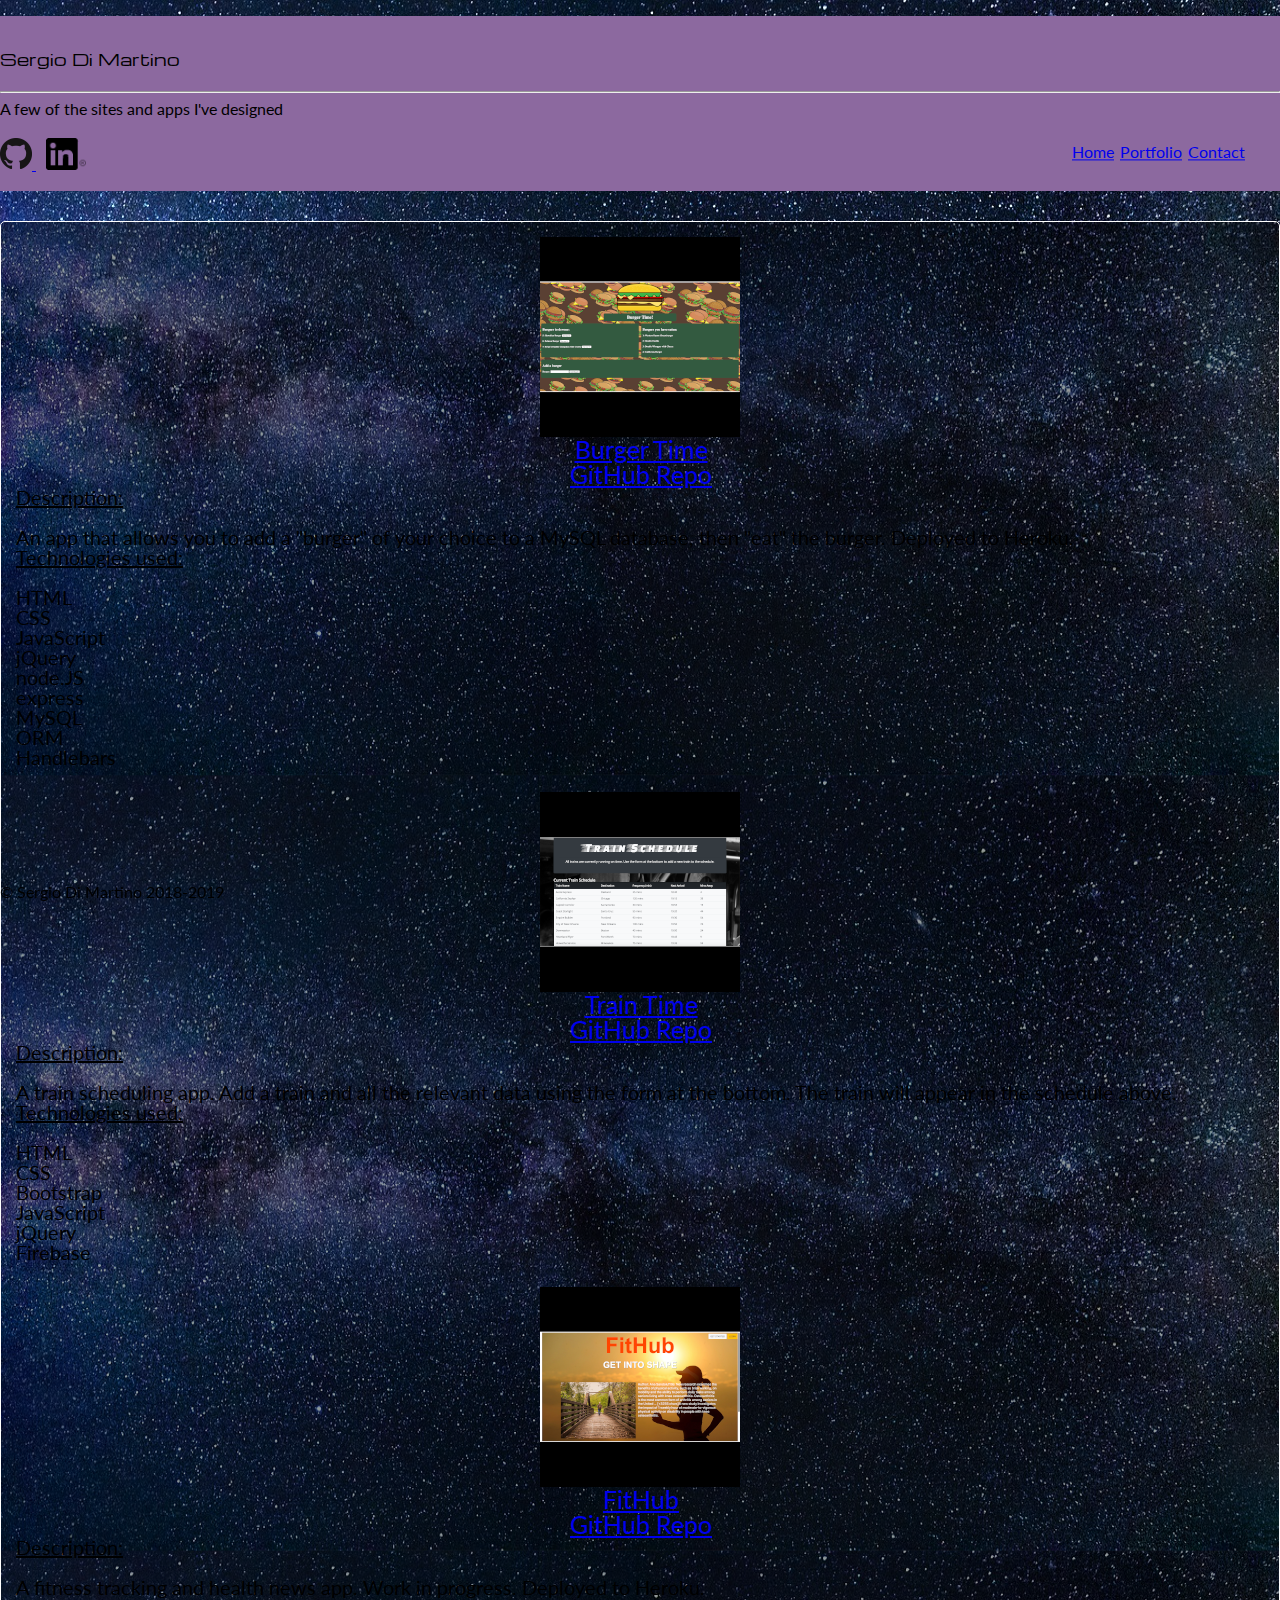
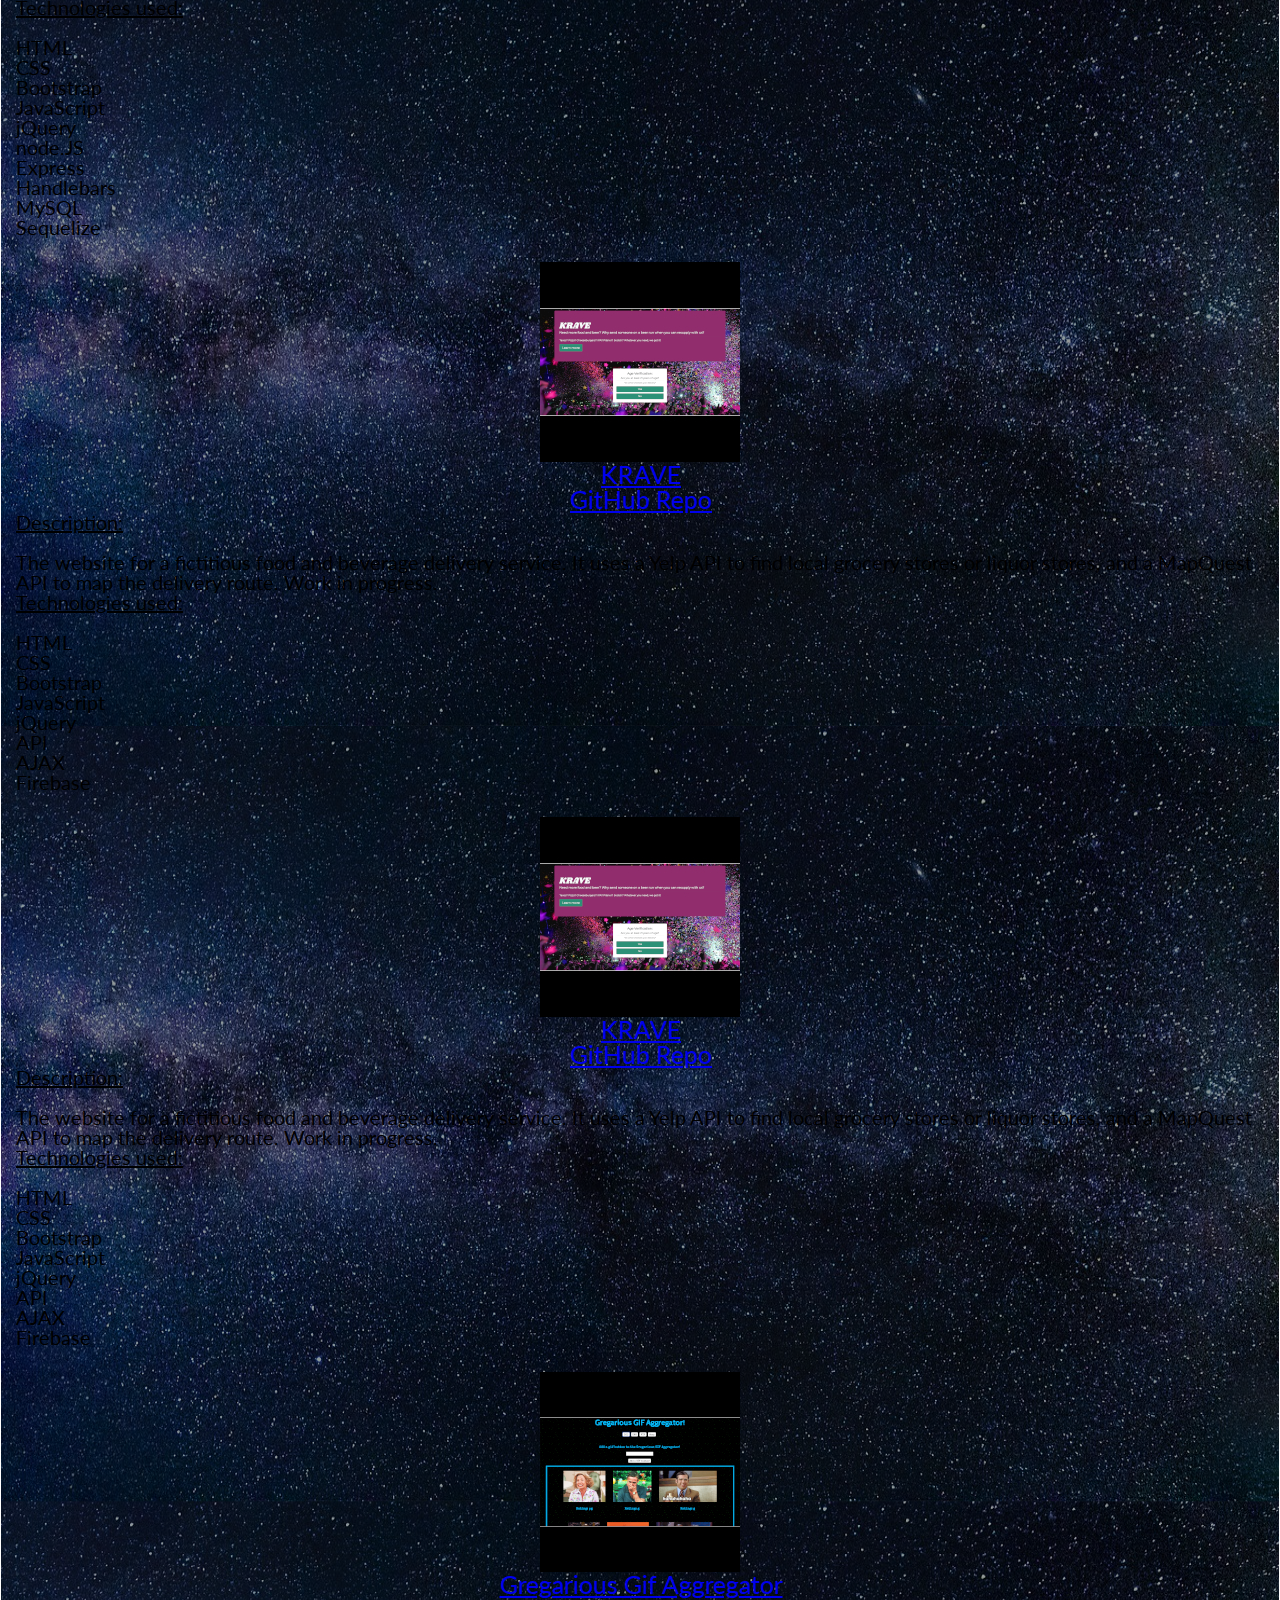
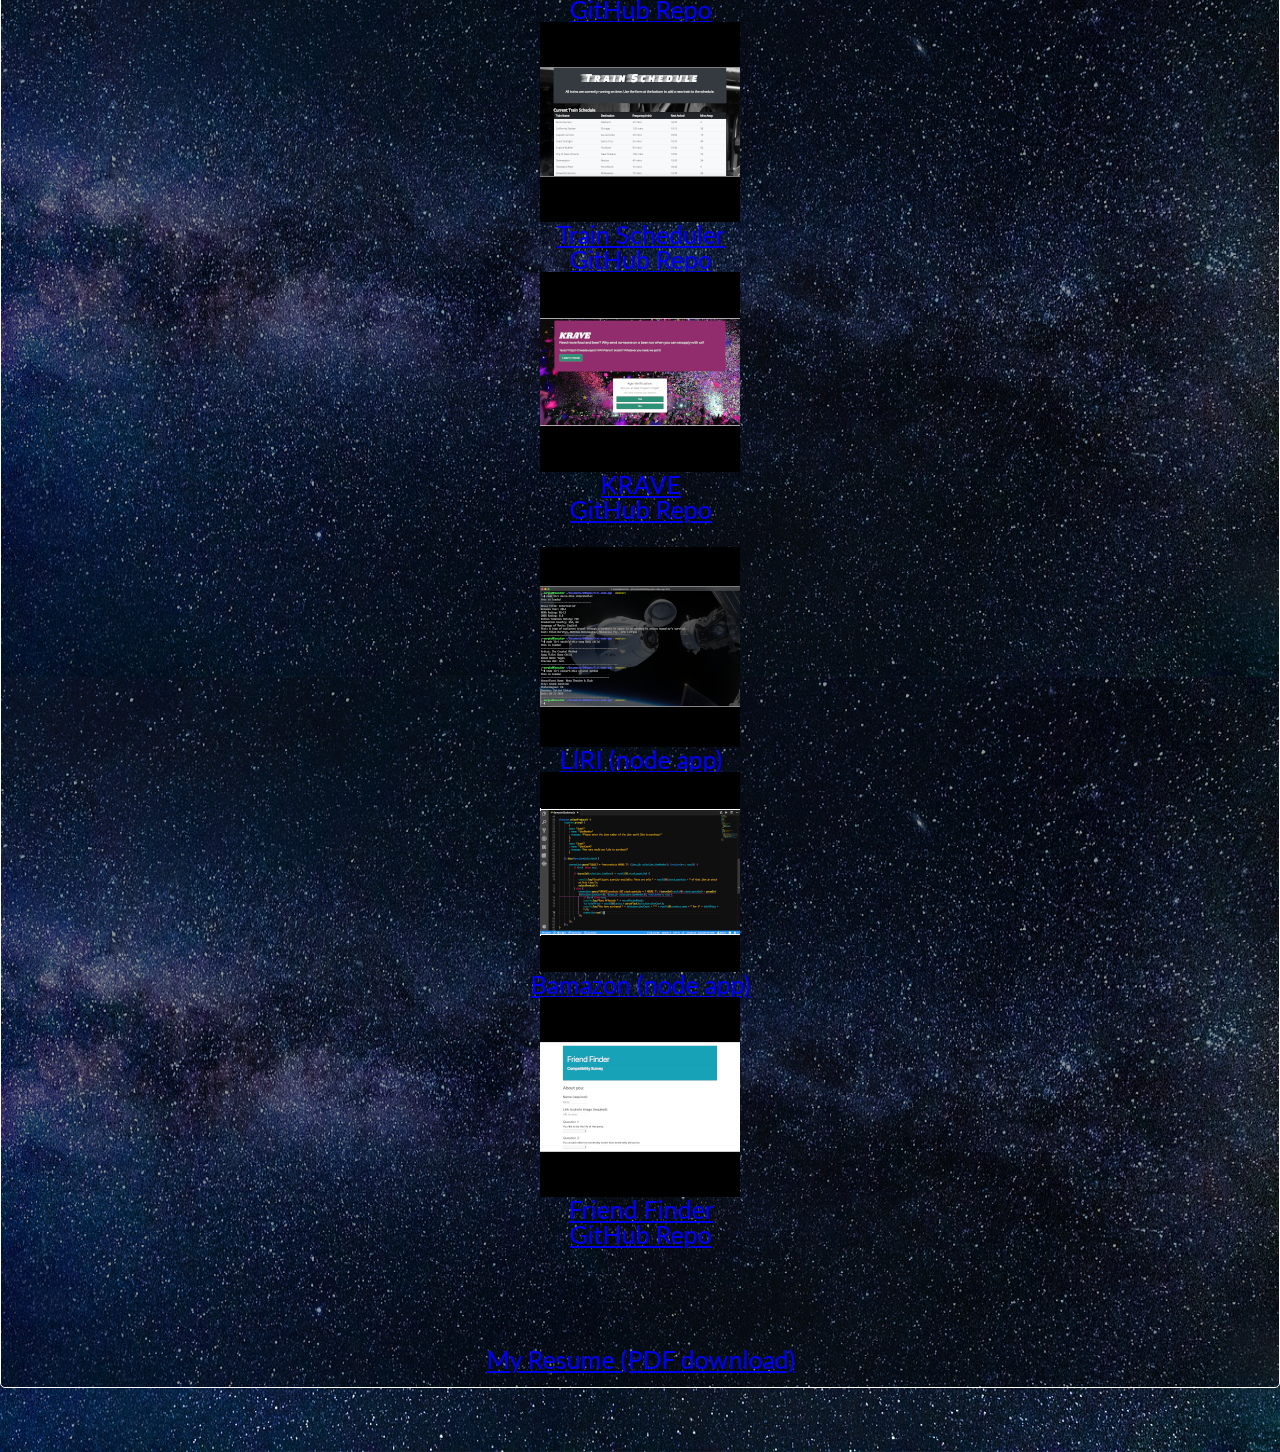
<file: portfolio2.html>
<!DOCTYPE html>
<!--[if lt IE 7]>      <html class="no-js lt-ie9 lt-ie8 lt-ie7"> <![endif]-->
<!--[if IE 7]>         <html class="no-js lt-ie9 lt-ie8"> <![endif]-->
<!--[if IE 8]>         <html class="no-js lt-ie9"> <![endif]-->
<!--[if gt IE 8]><!-->
<html class="no-js" lang="en">
  <!--<![endif]-->
  <head>
    <meta charset="utf-8" />
    <meta http-equiv="X-UA-Compatible" content="IE=edge" />
    <title>Sergio Di Martino | Portfolio</title>
    <meta name="description" content="A selection of websites I have created" />
    <meta name="viewport" content="width=device-width, initial-scale=1" />
    <link
      rel="stylesheet"
      href="https://stackpath.bootstrapcdn.com/bootstrap/4.2.1/css/bootstrap.min.css"
      integrity="sha384-GJzZqFGwb1QTTN6wy59ffF1BuGJpLSa9DkKMp0DgiMDm4iYMj70gZWKYbI706tWS"
      crossorigin="anonymous"
    />
    <link
      href="https://fonts.googleapis.com/css?family=Lato|Michroma"
      rel="stylesheet"
    />
    <link rel="stylesheet" href="assets/css/reset.css" />
    <link rel="stylesheet" href="assets/css/style.css" />
  </head>
  <body>
    <!--[if lt IE 7]>
      <p class="browsehappy">
        You are using an <strong>outdated</strong> browser. Please
        <a href="#">upgrade your browser</a> to improve your experience.
      </p>
    <![endif]-->
    <div class="container">
      <br />
      <div class="jumbotron text-light">
        <h1 class="display-4 header">Sergio Di Martino</h1>
        <br />
        <hr class="my-2" />
        <p class="lead">
          A few of the sites and apps I've designed
        </p>
        <br />
        <div class="header-nav">
          <span class="left-nav">
            <a href="https://github.com/sdimartino510" target="_blank">
              <img src="assets/images/GitHub-Mark-32px.png" alt="GitHub Logo" />
            </a>
            <a
              href="https://www.linkedin.com/in/sergio-di-martino-9360345"
              target="_blank"
            >
              <img
                class="linked-in"
                src="assets/images/In-Black-34px-R.png"
                alt="LinkedIn Logo"
                height="32px"
              />
            </a>
          </span>
          <span class="right-nav">
            <!-- <p class="links"> -->
            <a class="badge badge-dark" href="index.html">Home</a>
            <a class="badge badge-secondary" href="#">Portfolio</a>
            <a class="badge badge-dark" href="contact.html">Contact</a>
            <!-- </p> -->
          </span>
        </div>
      </div>
      <br />
      <br />
      <div class="container portfolio text-light">
        <div class="row">
          <div class="col-md-4">
            <a
              href="https://powerful-harbor-88017.herokuapp.com/burgers"
              target="_blank"
            >
              <img
                src="assets/images/burger-time.png"
                class="hvr-float"
                alt="Burger Time"
              />
            </a>
            <p>
              <a
                class="badge badge-pill badge-secondary"
                href="https://powerful-harbor-88017.herokuapp.com/burgers"
                target="_blank"
                >Burger Time</a
              >
            </p>
            <p>
              <a
                class="badge badge-pill badge-secondary"
                href="https://github.com/sdimartino510/burger"
                target="_blank"
                >GitHub Repo</a
              >
            </p>
          </div>
          <div class="col-md-4 info">
            <p class="underline">Description:</p>
            <br />
            <p>
              An app that allows you to add a "burger" of your choice to a MySQL
              database, then "eat" the burger. Deployed to Heroku.
            </p>
          </div>
          <div class="col-md-4 info">
            <p class="underline">
              Technologies used:
            </p>
            <br />
            <ul>
              <li>
                HTML
              </li>
              <li>
                CSS
              </li>
              <li>
                JavaScript
              </li>
              <li>
                jQuery
              </li>
              <li>
                node.JS
              </li>
              <li>
                express
              </li>
              <li>
                MySQL
              </li>
              <li>
                ORM
              </li>
              <li>
                Handlebars
              </li>
            </ul>
          </div>
        </div>
        <br />
        <div class="row">
          <div class="col-md-4">
            <a href="https://webdevserg.io/train-time/" target="_blank">
              <img
                src="assets/images/train-schedule.png"
                class="hvr-float"
                alt="Train Time"
              />
            </a>
            <p>
              <a
                class="badge badge-pill badge-secondary"
                href="https://webdevserg.io/train-time/"
                target="_blank"
                >Train Time</a
              >
            </p>
            <p>
              <a
                class="badge badge-pill badge-secondary"
                href="https://github.com/sdimartino510/train-time"
                target="_blank"
                >GitHub Repo</a
              >
            </p>
          </div>
          <div class="col-md-4 info">
            <p class="underline">Description:</p>
            <br />
            <p>
              A train scheduling app. Add a train and all the relevant data
              using the form at the bottom. The train will appear in the
              schedule above.
            </p>
          </div>
          <div class="col-md-4 info">
            <p class="underline">
              Technologies used:
            </p>
            <br />
            <ul>
              <li>
                HTML
              </li>
              <li>
                CSS
              </li>
              <li>
                Bootstrap
              </li>
              <li>
                JavaScript
              </li>
              <li>
                jQuery
              </li>
              <li>
                Firebase
              </li>
            </ul>
          </div>
        </div>
        <br />
        <div class="row">
          <div class="col-md-4">
            <a href="https://young-stream-55723.herokuapp.com/" target="_blank">
              <img
                src="assets/images/fithub.png"
                class="hvr-float"
                alt="FitHub"
              />
            </a>
            <p>
              <a
                class="badge badge-pill badge-secondary"
                href="https://young-stream-55723.herokuapp.com/"
                target="_blank"
                >FitHub</a
              >
            </p>
            <p>
              <a
                class="badge badge-pill badge-secondary"
                href="https://github.com/sdimartino510/fithub"
                target="_blank"
                >GitHub Repo</a
              >
            </p>
          </div>
          <div class="col-md-4 info">
            <p class="underline">Description:</p>
            <br />
            <p>
              A fitness tracking and health news app. Work in progress. Deployed
              to Heroku.
            </p>
          </div>
          <div class="col-md-4 info">
            <p class="underline">
              Technologies used:
            </p>
            <br />
            <ul>
              <li>
                HTML
              </li>
              <li>
                CSS
              </li>
              <li>
                Bootstrap
              </li>
              <li>
                JavaScript
              </li>
              <li>
                jQuery
              </li>
              <li>
                node.JS
              </li>
              <li>
                Express
              </li>
              <li>
                Handlebars
              </li>
              <li>
                MySQL
              </li>
              <li>
                Sequelize
              </li>
            </ul>
          </div>
        </div>
        <br />
        <div class="row">
          <div class="col-md-4">
            <a href="https://webdevserg.io/krave/" target="_blank">
              <img
                src="assets/images/krave.jpeg"
                class="hvr-float"
                alt="KRAVE"
              />
            </a>
            <p>
              <a
                class="badge badge-pill badge-secondary"
                href="https://webdevserg.io/krave/"
                target="_blank"
                >KRAVE</a
              >
            </p>
            <p>
              <a
                class="badge badge-pill badge-secondary"
                href="https://github.com/sdimartino510/krave"
                target="_blank"
                >GitHub Repo</a
              >
            </p>
          </div>
          <div class="col-md-4 info">
            <p class="underline">Description:</p>
            <br />
            <p>
              The website for a fictitious food and beverage delivery service.
              It uses a Yelp API to find local grocery stores or liquor stores,
              and a MapQuest API to map the delivery route. Work in progress.
            </p>
          </div>
          <div class="col-md-4 info">
            <p class="underline">
              Technologies used:
            </p>
            <br />
            <ul>
              <li>
                HTML
              </li>
              <li>
                CSS
              </li>
              <li>
                Bootstrap
              </li>
              <li>
                JavaScript
              </li>
              <li>
                jQuery
              </li>
              <li>
                API
              </li>
              <li>
                AJAX
              </li>
              <li>
                Firebase
              </li>
            </ul>
          </div>
        </div>
        <br />
        <div class="row">
          <div class="col-md-4">
            <a href="https://webdevserg.io/krave/" target="_blank">
              <img
                src="assets/images/krave.jpeg"
                class="hvr-float"
                alt="KRAVE"
              />
            </a>
            <p>
              <a
                class="badge badge-pill badge-secondary"
                href="https://webdevserg.io/krave/"
                target="_blank"
                >KRAVE</a
              >
            </p>
            <p>
              <a
                class="badge badge-pill badge-secondary"
                href="https://github.com/sdimartino510/krave"
                target="_blank"
                >GitHub Repo</a
              >
            </p>
          </div>
          <div class="col-md-4 info">
            <p class="underline">Description:</p>
            <br />
            <p>
              The website for a fictitious food and beverage delivery service.
              It uses a Yelp API to find local grocery stores or liquor stores,
              and a MapQuest API to map the delivery route. Work in progress.
            </p>
          </div>
          <div class="col-md-4 info">
            <p class="underline">
              Technologies used:
            </p>
            <br />
            <ul>
              <li>
                HTML
              </li>
              <li>
                CSS
              </li>
              <li>
                Bootstrap
              </li>
              <li>
                JavaScript
              </li>
              <li>
                jQuery
              </li>
              <li>
                API
              </li>
              <li>
                AJAX
              </li>
              <li>
                Firebase
              </li>
            </ul>
          </div>
        </div>
        <br />
        <div class="row">
          <div class="col-md-4">
            <a href="https://webdevserg.io/gif-aggregator/" target="_blank">
              <img
                src="assets/images/gif-aggregator.png"
                class="hvr-float"
                alt="Gregarious Gif Aggregator"
              />
            </a>
            <p>
              <a
                class="badge badge-pill badge-secondary"
                href="https://webdevserg.io/gif-aggregator/"
                target="_blank"
                >Gregarious Gif Aggregator</a
              >
            </p>
            <p>
              <a
                class="badge badge-pill badge-secondary"
                href="https://github.com/sdimartino510/gif-aggregator"
                target="_blank"
                >GitHub Repo</a
              >
            </p>
          </div>
          <div class="col-md-4">
            <a href="https://webdevserg.io/train-time/" target="_blank">
              <img
                src="assets/images/train-schedule.png"
                class="hvr-float"
                alt="Train Scheduler"
              />
            </a>
            <p>
              <a
                class="badge badge-pill badge-secondary"
                href="https://webdevserg.io/train-time/"
                target="_blank"
                >Train Scheduler</a
              >
            </p>
            <p>
              <a
                class="badge badge-pill badge-secondary"
                href="https://github.com/sdimartino510/train-time"
                target="_blank"
                >GitHub Repo</a
              >
            </p>
          </div>
          <div class="col-md-4">
            <a href="https://sdimartino510.github.io/Project1/" target="_blank">
              <img
                src="assets/images/krave.jpeg"
                class="hvr-float"
                alt="KRAVE food delivery service"
              />
            </a>
            <p>
              <a
                class="badge badge-pill badge-secondary"
                href="https://jennmartinez.github.io/Project1/"
                target="_blank"
                >KRAVE</a
              >
            </p>
            <p>
              <a
                class="badge badge-pill badge-secondary"
                href="https://github.com/JennMartinez/Project1"
                target="_blank"
                >GitHub Repo</a
              >
            </p>
          </div>
        </div>
        <br />
        <div class="row">
          <div class="col-md-4">
            <a
              href="https://github.com/sdimartino510/liri-node-app"
              target="_blank"
            >
              <img
                src="assets/images/liri-app.png"
                class="hvr-float"
                alt="LIRI node app"
              />
            </a>
            <p>
              <a
                class="badge badge-pill badge-secondary"
                href="https://github.com/sdimartino510/liri-node-app"
                target="_blank"
                >LIRI (node app)</a
              >
            </p>
          </div>
          <div class="col-md-4">
            <a href="https://github.com/sdimartino510/bamazon" target="_blank">
              <img
                src="assets/images/bamazon-app.png"
                class="hvr-float"
                alt="Bamazon node app"
              />
            </a>
            <p>
              <a
                class="badge badge-pill badge-secondary"
                href="https://github.com/sdimartino510/bamazon"
                target="_blank"
                >Bamazon (node app)</a
              >
            </p>
          </div>
          <div class="col-md-4">
            <a href="https://fierce-shore-10494.herokuapp.com/" target="_blank">
              <img
                src="assets/images/friendfinder.png"
                class="hvr-float"
                alt="Friend Finder"
              />
            </a>
            <p>
              <a
                class="badge badge-pill badge-secondary"
                href="https://fierce-shore-10494.herokuapp.com/"
                target="_blank"
                >Friend Finder</a
              >
            </p>
            <p>
              <a
                class="badge badge-pill badge-secondary"
                href="https://github.com/sdimartino510/FriendFinder"
                target="_blank"
                >GitHub Repo</a
              >
            </p>
          </div>
        </div>
        <br />
        <div class="row">
          <div class="col-md-4 resume-link">
            <br />
            <br />
            <br />
            <a
              class="badge badge-pill badge-secondary"
              href="assets/documents/SergioDiMartinoResume.pdf"
              target="_blank"
              >My Resume (PDF download)</a
            >
          </div>
          <div class="col-md-4">
            <!-- Reserved for future project -->
          </div>
        </div>
      </div>
    </div>
    <br />
    <br />
    <br />
    <br />
    <footer>
      <div class="row p-1 mb-2 bg-dark text-white text-center">
        <div class="col-md-4"></div>
        <div class="col-md-4">
          <small>&copy; Sergio Di Martino 2018-2019</small>
        </div>
        <div class="col-md-4"></div>
      </div>
    </footer>
    <script
      src="https://code.jquery.com/jquery-3.3.1.js"
      integrity="sha256-2Kok7MbOyxpgUVvAk/HJ2jigOSYS2auK4Pfzbm7uH60="
      crossorigin="anonymous"
    ></script>
    <script src="assets/javascript/script.js" async defer></script>
  </body>
</html>
</file>
<file: assets/css/style.css>
body {
  background-image: url(../images/milky-way.jpg);
  background-color: #483d8b;
  background-repeat: round;
  font-family: "Lato", sans-serif;
}

.header {
  font-family: "Michroma", sans-serif;
}

.jumbotron {
  background-color: #8c699f;
  margin-bottom: -2px;
  padding-bottom: 19px;
  padding-top: 35px;
  position: relative;
}

.header-nav {
  margin-top: 5px;
}

.linked-in {
  padding-left: 10px;
}

.right-nav {
  position: absolute;
  right: 35px;
  transform: translate(0, 40%);
}

.badge {
  margin-left: 2px;
}

.navbar {
  border-radius: 5px;
}

.info {
  text-align: left;
  font-size: 20px;
}

.contact {
  background-color: rgba(0, 0, 0, 0.4);
}

.underline {
  text-decoration: underline;
  font-size: 20px;
}

.email {
  font-size: 30px;
}

.portrait {
  border-radius: 5px;
  margin-top: 15px;
  margin-bottom: 11px;
}

.about-me {
  border-radius: 5px;
  background-color: rgba(0, 0, 0, 0.4);
}

.about-text {
  padding-left: 0px !important;
  padding-top: 14px;
  padding-bottom: 11px;
  margin-left: -36px;
}

.about-links {
  text-align: center;
  margin-right: 19px;
}

.portfolio {
  border-radius: 5px;
  border: white 1px solid;
  text-align: center;
  font-size: 25px;
  background-color: rgba(0, 0, 0, 0.4);
  padding: 15px;
}

.resume-link {
  text-align: center;
}

footer {
  position: fixed;
  left: 0;
  bottom: 0;
  width: 100%;
}

.hvr-float {
  display: inline-block;
  vertical-align: middle;
  -webkit-transform: perspective(1px) translateZ(0);
  transform: perspective(1px) translateZ(0);
  box-shadow: 0 0 1px rgba(0, 0, 0, 0);
  -webkit-transition-duration: 0.3s;
  transition-duration: 0.3s;
  -webkit-transition-property: transform;
  transition-property: transform;
  -webkit-transition-timing-function: ease-out;
  transition-timing-function: ease-out;
}

.hvr-float:hover,
.hvr-float:focus,
.hvr-float:active {
  -webkit-transform: translateY(-8px);
  transform: translateY(-8px);
}

@media (max-width: 1199px) {
  /* .right-nav {
        position: relative !important;
        top: -11px !important;
        right: 600px !important;
    } */
  .about-text {
    padding-left: 60px !important;
    padding-right: 0px;
  }
  .about-links {
    margin-right: 0px;
  }
}

@media (max-width: 991px) {
  .about-text {
    padding-left: 140px !important;
  }
  .about-links {
    margin-right: -4px;
  }
  .header {
    font-size: 45px;
  }
}

@media (max-width: 767px) {
  .about-text {
    padding-left: 53px !important;
    margin-top: -10px;
    padding-right: 0px;
  }
  .about-links {
    margin-right: -14px;
  }
  .header {
    font-size: 29px;
  }
}

@media (max-width: 575px) {
  .right-nav {
    right: 20px;
  }
  .about-links {
    margin-right: 10px;
  }
}

@media (max-width: 375px) {
  .header {
    font-size: 25px;
  }
  .about-links {
    margin-right: -3px;
  }
}
</file>
